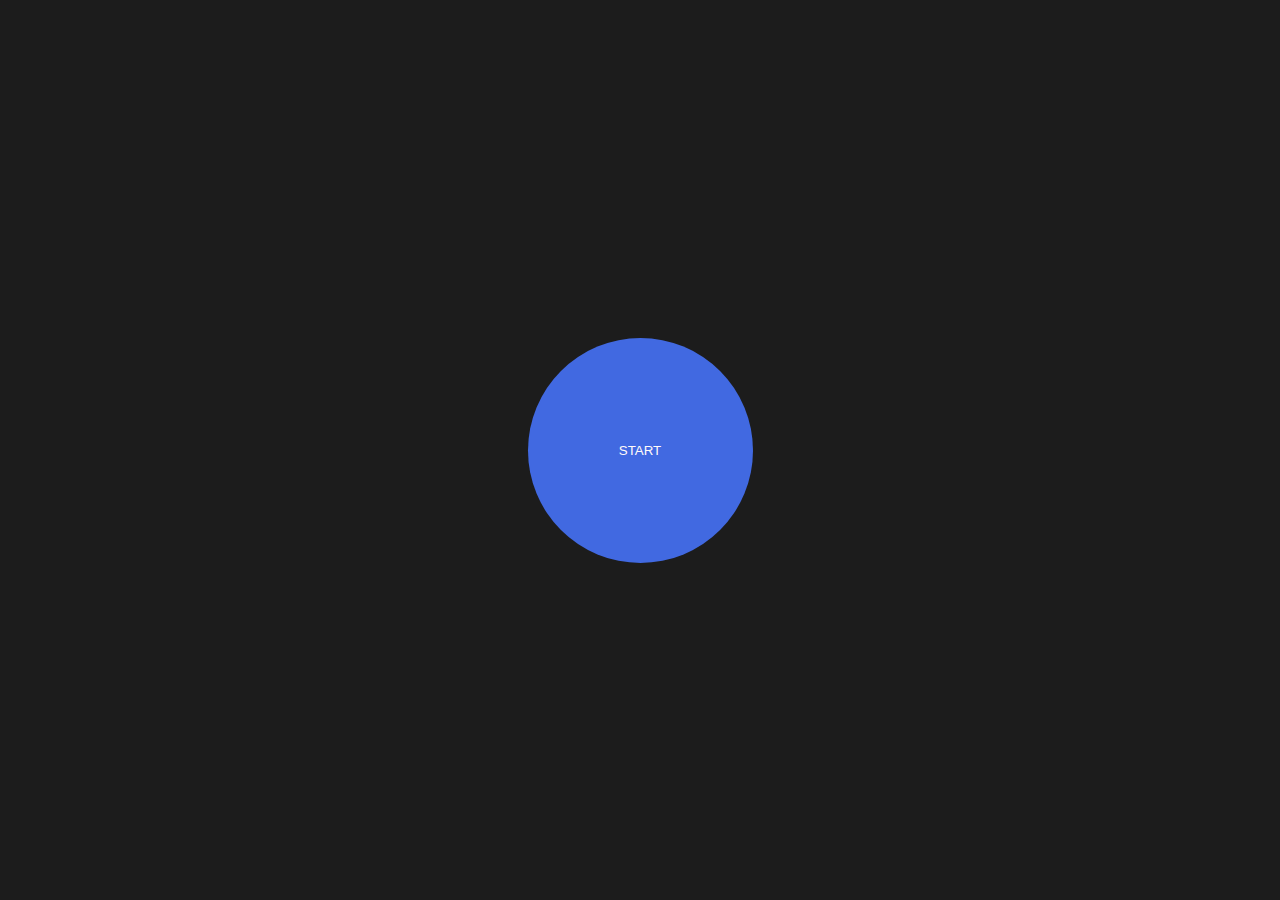
<file: Temporizador/index.html>
<!DOCTYPE html>
<html lang="en">
<head>
    <meta charset="UTF-8">
    <meta name="viewport" content="width=device-width, initial-scale=1.0">
    <title>Document</title>
    <link rel="stylesheet" href="main.css">
</head>
<body><button id = "start">start</button>
    <script src="./app.js"></script>
</body>
</html>
</file>
<file: Temporizador/main.css>
*{
    margin: 0;
    padding: 0;
    box-sizing: border-box;
    font-family: 'Segoe UI', Tahoma, Geneva, Verdana, sans-serif;

}
body{
    background-color: rgba(28, 28, 28, 1);
    width: 100vw;
    height: 100vh;
    display: flex;
    justify-content: center;
    align-items: center;
    overflow: hidden;
}
button{
    border: none;
    outline: none;
    background-color: royalblue;
    padding: 1rem;
    width: 25vh;
    height: 25vh;
    border-radius: 50%;

    color: snow;
    text-decoration: none;
    text-align: center;
    text-transform: uppercase;
    transition: all .3s ease-in-out;
}

button:hover{
    background-color: transparent;
    border: 1px solid royalblue;
    color: royalblue;
    transform: scale(1.25);
}
button:active{
    background-color: crimson;
    border: 1px solid crimson;
    color: snow;
    transform: scale(.75);
}
</file>
